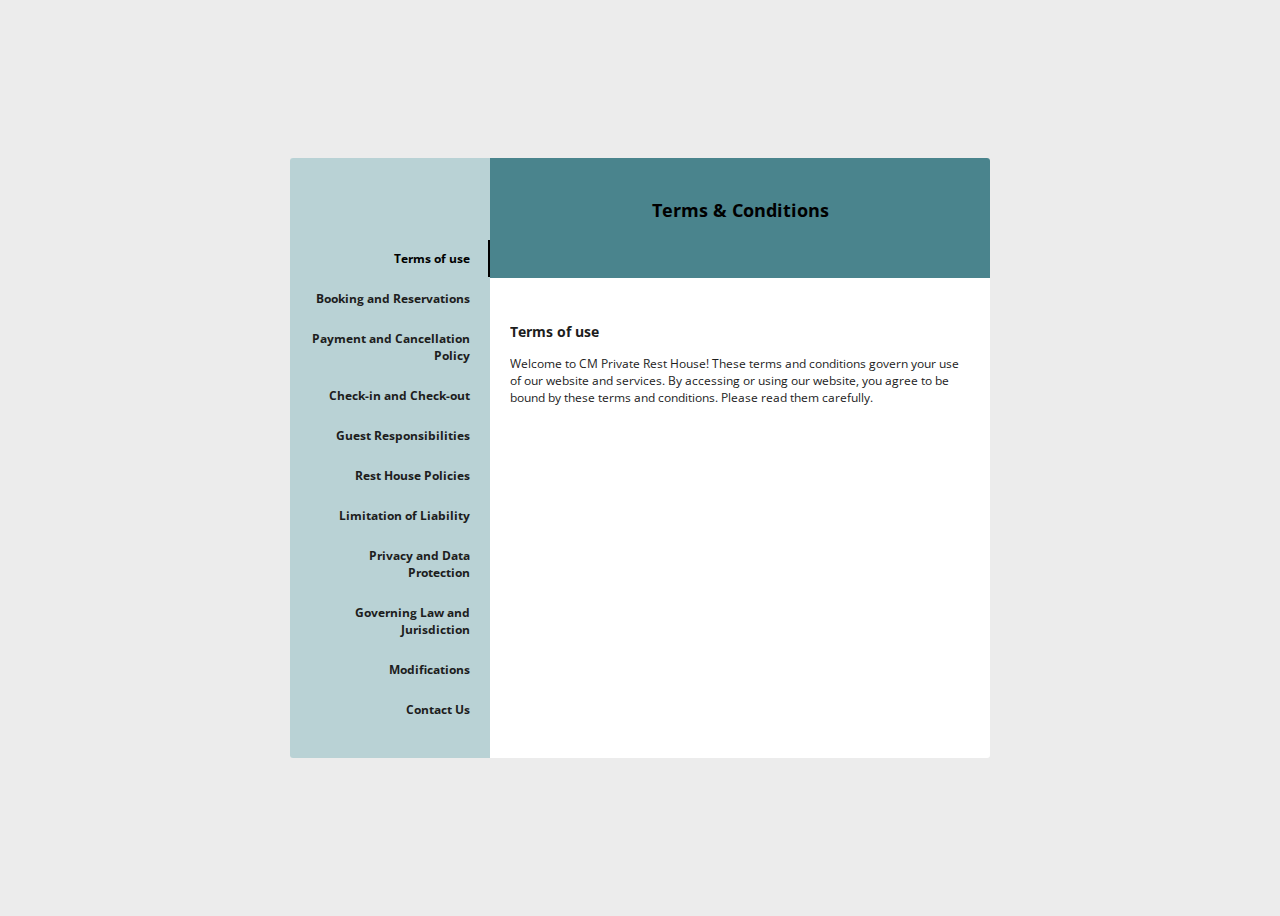
<file: images/Software Design/CM Private Rest House/TAChtml/terms_conditions.html>
<!DOCTYPE html>
<html>

<head>
    <title>Terms and Condition Section Tabs In HTML CSS and Javascript</title>
    <link rel="stylesheet" type="text/css" href="styles.css">
</head>

<body>
    <div class="wrapper flex_align_justify">
        <div class="tc_wrap">
            <div class="tabs_list">
                <ul>
                    <li data-tc="tab_item_1" class="active">Terms of use</li>
                    <li data-tc="tab_item_2">Booking and Reservations</li>
                    <li data-tc="tab_item_3">Payment and Cancellation Policy</li>
                    <li data-tc="tab_item_4">Check-in and Check-out</li>
                    <li data-tc="tab_item_5">Guest Responsibilities</li>
                    <li data-tc="tab_item_6">Rest House Policies</li>
                    <li data-tc="tab_item_7">Limitation of Liability</li>
                    <li data-tc="tab_item_8">Privacy and Data Protection</li>
                    <li data-tc="tab_item_9">Governing Law and Jurisdiction</li>
                    <li data-tc="tab_item_10">Modifications</li>
                    <li data-tc="tab_item_11">Contact Us</li>

                </ul>
            </div>
            <div class="tabs_content">
                <div class="tab_head">
                    <h2>Terms & Conditions</h2>
                </div>
                <div class="tab_body">
                    <div class="tab_item tab_item_1">
                        <h3>Terms of use</h3>
                        <p>Welcome to CM Private Rest House! These terms and conditions govern your use of our
                            website and services.
                            By accessing or using our website, you agree to be bound by these terms and
                            conditions. Please read them carefully.</p>
                    </div>
                    <div class="tab_item tab_item_2" style="display: none;">
                        <h3>Booking and Reservation</h3>
                        <p>All bookings and reservations are subject to availability.</p>
                        <p>Prices are subject to change without notice, and any displayed rates do not guarantee the
                            availability of specific services or accommodations.</p>
                    </div>
                    <div class="tab_item tab_item_3" style="display: none;">
                        <h3>Payment and Cancellation Policy</h3>
                        <p>Payment for bookings must be made in full at the time of reservation, unless otherwise
                            stated.
                        </p>
                        <p>Cancellations made within 7 days of the arrival date may be subject to a cancellation fee.
                        </p>
                        <p>Refunds for cancellations are subject to our discretion and may incur administrative fees.
                        </p>
                    </div>
                    <div class="tab_item tab_item_4" style="display: none;">
                        <h3>Check-in and Check-out</h3>
                        <p>For overnight stays: Check-in time is 2 PM, and check-out time is 12 PM.</p>
                        <p>For day swimming: Check-in time is 8 AM, and check-out time is 8 PM.</p>
                    </div>
                    <div class="tab_item tab_item_5" style="display: none;">
                        <h3>Guest Responsibilities</h3>
                        <p> Guest are responsible for providing accurate and up-to-date information during the
                            reservation
                            process.</p>
                        <p>Guests are responsible for any damage caused to the rest house's property during their stay
                            and
                            may be charged for repair or replacement costs.</p>
                    </div>
                    <div class="tab_item tab_item_6" style="display: none;">
                        <h3>Rest House Policies</h3>
                        <p>Guests must comply with all rest house policies, including those regarding noise, conduct,
                            and
                            use of facilities.</p>
                        <p>The rest house reserves the right to refuse service or entry to any guest who violates these
                            policies.</p>
                    </div>
                    <div class="tab_item tab_item_7" style="display: none;">
                        <h3>Limitation of Liability</h3>
                        <p>The rest house is not liable for any loss, damage, injury, or inconvenience caused during
                            your
                            stay, including but not limited to accidents, theft, or natural disasters.</p>
                        <p>Guests are responsible for their personal belongings and are encouraged to secure valuable
                            items.
                        </p>
                    </div>
                    <div class="tab_item tab_item_8" style="display: none;">
                        <h3>Privacy and Data Protection</h3>
                        </p>The rest house collects and processes personal data in accordance with applicable data
                        protection laws. Please refer to our privacy policy for more information.<p>
                    </div>
                    <div class="tab_item tab_item_9" style="display: none;">
                        <h3>Governing Law and Jurisdiction</h3>
                        <p>These terms and conditions are governed by the laws of the Philippines.</p>
                        <p> Any disputes arising from the use of our website or services shall be subject to the
                            exclusive
                            jurisdiction of the courts in Mabalacat.</p>
                    </div>
                    <div class="tab_item tab_item_10" style="display: none;">
                        <h3>Modifications</h3>
                        <p>We reserve the right to modify or update these terms and conditions at any time. Revised
                            terms
                            will be effective upon posting on our website.</p>
                    </div>
                    <div class="tab_item tab_item_11" style="display: none;">
                        <h3>Contact Us</h3>
                        <p>If you have any questions or concerns regarding these terms and conditions, please contact us
                            at 0917 178 3920.</p>
                    </div>
                </div>
            </div>
        </div>

        <script type="text/javascript" src="script.js"></script>


</body>

</html>
</file>
<file: images/Software Design/CM Private Rest House/TAChtml/styles.css>
@import url("https://fonts.googleapis.com/css2?family=Open+Sans:wght@400;600&display=swap");

:root {
    --primary-clr: rgb(0, 0, 0);
    --white: #ffffff;
    --text-clr: #1d1d1d;
    --tabs-list-bg-clr: #2b778154;
    --btn-hvr: #00000069;
}

.wrapper {
    margin: 0;
    padding: 0;
    box-sizing: border-box;
    list-style: none;
    font-family: "Open Sans", sans-serif;
}

body {
    background: rgba(24, 24, 24, 0.082);
    font-size: 12px;
    color: var(--text-clr);
}

.flex_align_justify {
    display: flex;
    align-items: center;
    justify-content: center;
}

.wrapper {
    min-height: 100vh;
    padding: 0 20px;
}

.tc_wrap {
    width: 700px;
    max-width: 100%;
    height: 600px;
    background: var(--white);
    display: flex;
    border-radius: 3px;
    overflow: hidden;
}

.tc_wrap .tabs_list {
    width: 200px;
    background: var(--tabs-list-bg-clr);
    height: 100%;
}

.tc_wrap .tabs_content {
    width: calc(100% - 200px);
    height: 100%;
}

.tab_head {
    background-color: #4a848d;
}

.tc_wrap .tabs_content .tab_head,
.tc_wrap .tabs_content .tab_foot {
    color: var(--primary-clr);
    padding: 25px 0;
    height: 70px;
}

.tc_wrap .tabs_content .tab_head {
    text-align: center;
}

.tc_wrap .tabs_content .tab_body {
    height: calc(100% - 140px);
    overflow: auto;
}

.tab_body {
    margin: 30px 20px 10px 20px;
}

.tc_wrap .tabs_list ul {
    padding: 70px 20px;
    text-align: right;
    list-style-type: none;
}

.tc_wrap .tabs_list ul li {
    padding: 10px 0;
    position: relative;
    margin-bottom: 3px;
    cursor: pointer;
    font-weight: bold;
    transition: all 0.5s ease;
}

.tc_wrap .tabs_list ul li:before {
    content: "";
    position: absolute;
    top: 0;
    right: -20px;
    width: 2px;
    height: 100%;
    background: var(--primary-clr);
    opacity: 0;
    transition: all 0.5s ease;
}

.tc_wrap .tabs_list ul li.active,
.tc_wrap .tabs_list ul li:hover {
    color: var(--primary-clr);
}

.tc_wrap .tabs_list ul li.active:before {
    opacity: 1;
}
</file>
